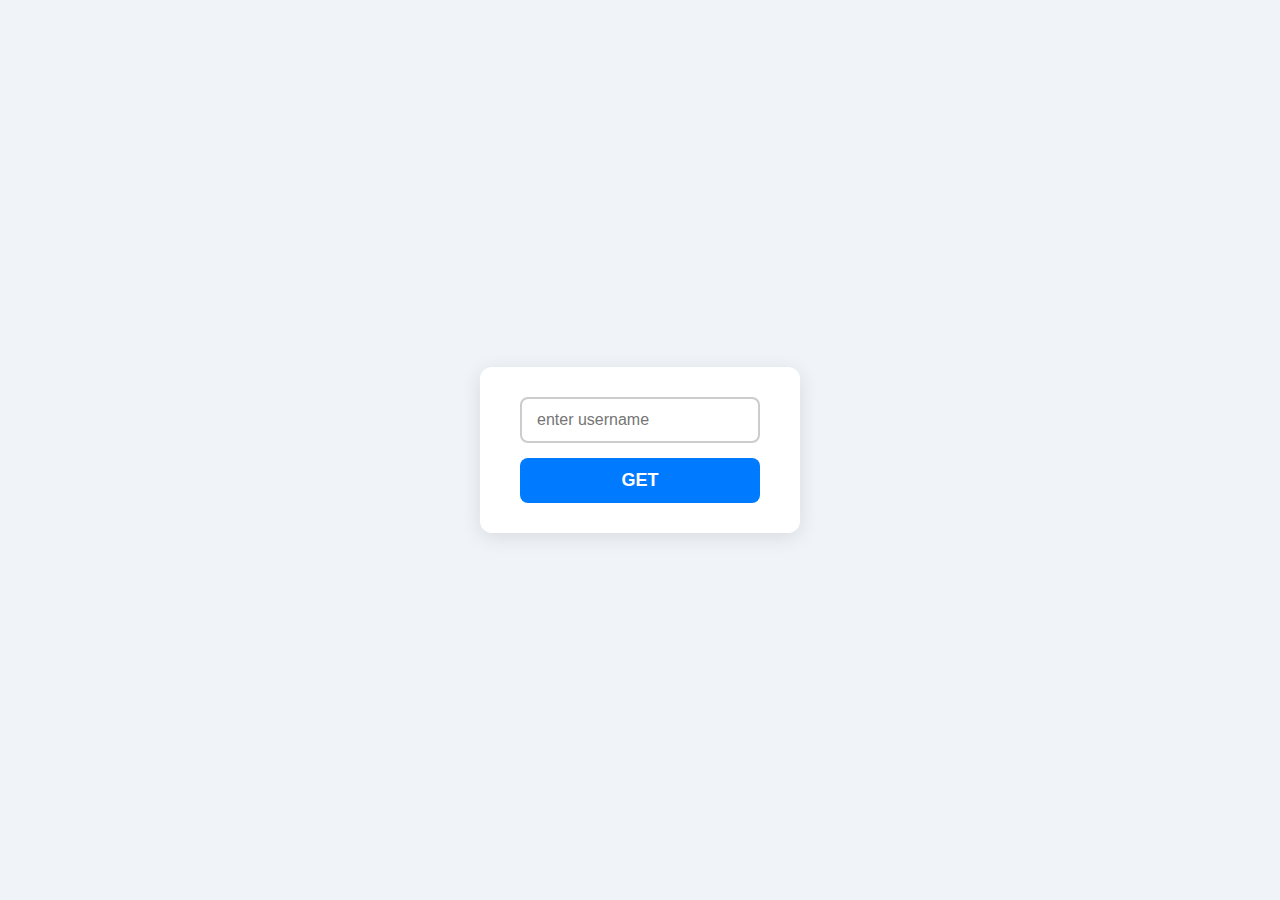
<file: templates/index.html>
<!DOCTYPE html>
<html lang="en">
<head>
    <meta charset="UTF-8">
    <meta name="viewport" content="width=device-width, initial-scale=1.0">
    <title>InfoTikTokAccount</title>
    <link rel="stylesheet" href="/static/style.css">
</head>
<body>
    <div class="warrper">
        <form action="/info" method="POST">
            <input id="text" name="text" class="in" placeholder="enter username" type="text">
            <button id="btn" name="s" class="bt" type="submit">GET</button>
        </form>
    </div>
    <!-- <script src="/static/script.js"></script> -->
</body>
</html>
</file>
<file: static/style.css>
* {
    margin: 0;
    padding: 0;
    box-sizing: border-box;
}

body {
    font-family: 'Segoe UI', Tahoma, Geneva, Verdana, sans-serif;
    background: #f0f4f8;
    height: 100vh;
    display: flex;
    justify-content: center;
    align-items: center;
}

.warrper {
    background: white;
    padding: 30px 40px;
    border-radius: 12px;
    box-shadow: 0 4px 20px rgba(0,0,0,0.1);
    width: 320px;
    text-align: center;
}

.in {
    width: 100%;
    padding: 12px 15px;
    font-size: 16px;
    border: 2px solid #ccc;
    border-radius: 8px;
    outline: none;
    transition: border-color 0.3s ease;
}

.in:focus {
    border-color: #007bff;
}

.bt {
    margin-top: 15px;
    width: 100%;
    padding: 12px;
    font-size: 18px;
    font-weight: bold;
    background-color: #007bff;
    border: none;
    border-radius: 8px;
    color: white;
    cursor: pointer;
    transition: background-color 0.3s ease;
}

.bt:hover {
    background-color: #0056b3;
}
</file>
